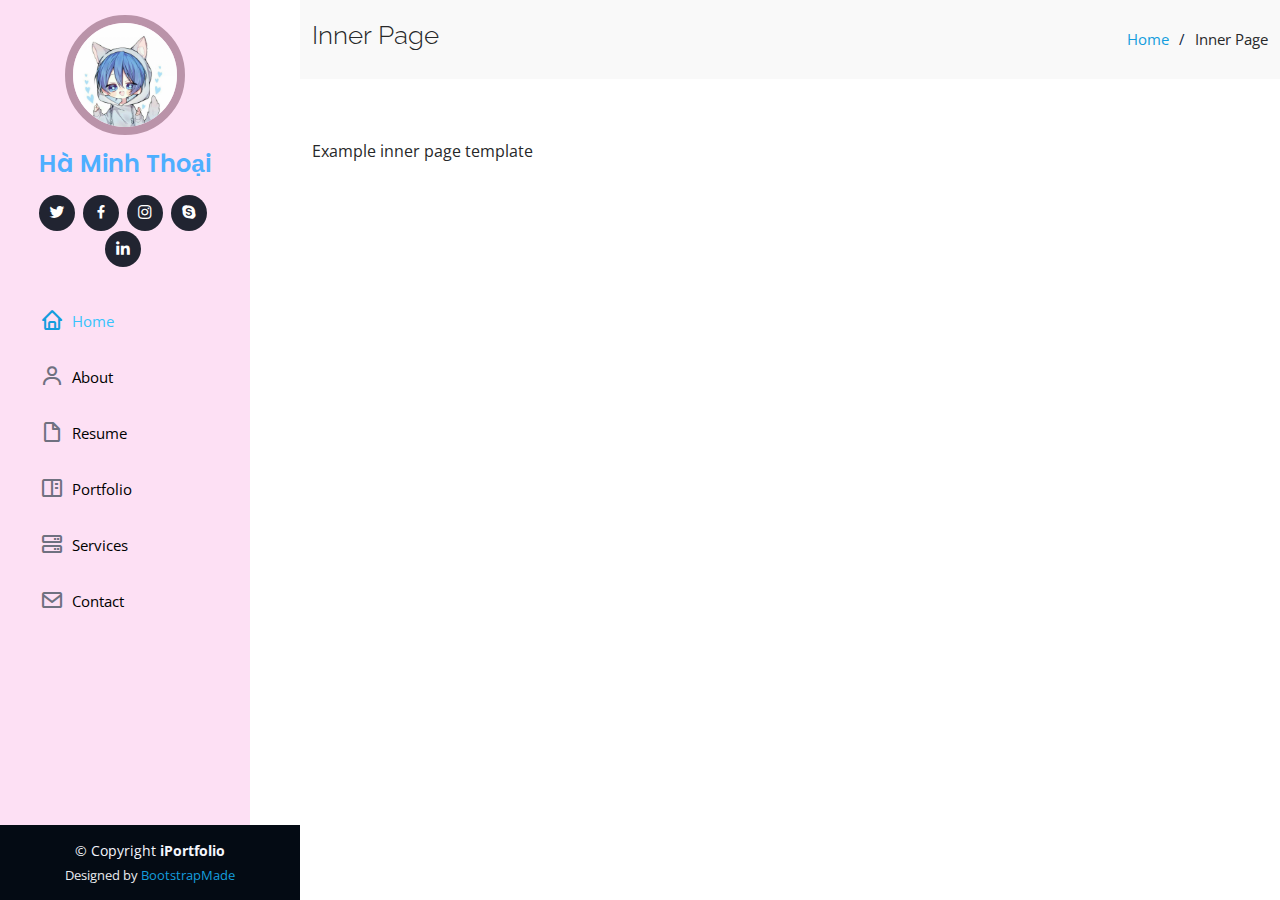
<file: inner-page.html>
<!DOCTYPE html>
<html lang="en">

<head>
  <meta charset="utf-8">
  <meta content="width=device-width, initial-scale=1.0" name="viewport">

  <title>Inner Page - iPortfolio Bootstrap Template</title>
  <meta content="" name="description">
  <meta content="" name="keywords">

  <!-- Favicons -->
  <link href="assets/img/favicon.png" rel="icon">
  <link href="assets/img/apple-touch-icon.png" rel="apple-touch-icon">

  <!-- Google Fonts -->
  <link href="https://fonts.googleapis.com/css?family=Open+Sans:300,300i,400,400i,600,600i,700,700i|Raleway:300,300i,400,400i,500,500i,600,600i,700,700i|Poppins:300,300i,400,400i,500,500i,600,600i,700,700i" rel="stylesheet">

  <!-- Vendor CSS Files -->
  <link href="assets/vendor/aos/aos.css" rel="stylesheet">
  <link href="assets/vendor/bootstrap/css/bootstrap.min.css" rel="stylesheet">
  <link href="assets/vendor/bootstrap-icons/bootstrap-icons.css" rel="stylesheet">
  <link href="assets/vendor/boxicons/css/boxicons.min.css" rel="stylesheet">
  <link href="assets/vendor/glightbox/css/glightbox.min.css" rel="stylesheet">
  <link href="assets/vendor/swiper/swiper-bundle.min.css" rel="stylesheet">

  <!-- Template Main CSS File -->
  <link href="assets/css/style.css" rel="stylesheet">

  <!-- =======================================================
  * Template Name: iPortfolio - v3.8.1
  * Template URL: https://bootstrapmade.com/iportfolio-bootstrap-portfolio-websites-template/
  * Author: BootstrapMade.com
  * License: https://bootstrapmade.com/license/
  ======================================================== -->
</head>

<body>

  <!-- ======= Mobile nav toggle button ======= -->
  <i class="bi bi-list mobile-nav-toggle d-xl-none"></i>

  <!-- ======= Header ======= -->
  <header id="header">
    <div class="d-flex flex-column">

      <div class="profile">
        <img src="assets/img/hero-1.jpg" alt="" class="img-fluid rounded-circle">
        <h1 class="text-light"><a href="index.html">Hà Minh Thoại </a></h1>
        <div class="social-links mt-3 text-center">
          <a href="#" class="twitter"><i class="bx bxl-twitter"></i></a>
          <a href="#" class="facebook"><i class="bx bxl-facebook"></i></a>
          <a href="#" class="instagram"><i class="bx bxl-instagram"></i></a>
          <a href="#" class="google-plus"><i class="bx bxl-skype"></i></a>
          <a href="#" class="linkedin"><i class="bx bxl-linkedin"></i></a>
        </div>
      </div>

      <nav id="navbar" class="nav-menu navbar">
        <ul>
          <li><a href="#hero" class="nav-link scrollto active"><i class="bx bx-home"></i> <span>Home</span></a></li>
          <li><a href="#about" class="nav-link scrollto"><i class="bx bx-user"></i> <span>About</span></a></li>
          <li><a href="#resume" class="nav-inkk scrollto"><i class="bx bx-file-blank"></i> <span>Resume</span></a></li>
          <li><a href="#facts" class="nav-link scrollto"><i class="bx bx-book-content"></i> <span>Portfolio</span></a></li>
          <li><a href="#services" class="nav-link scrollto"><i class="bx bx-server"></i> <span>Services</span></a></li>
          <li><a href="#contact" class="nav-link scrollto"><i class="bx bx-envelope"></i> <span>Contact</span></a></li>
        </ul>
      </nav><!-- .nav-menu -->
    </div>
  </header><!-- End Header -->

  <main id="main">

    <!-- ======= Breadcrumbs ======= -->
    <section class="breadcrumbs">
      <div class="container">

        <div class="d-flex justify-content-between align-items-center">
          <h2>Inner Page</h2>
          <ol>
            <li><a href="index.html">Home</a></li>
            <li>Inner Page</li>
          </ol>
        </div>

      </div>
    </section><!-- End Breadcrumbs -->

    <section class="inner-page">
      <div class="container">
        <p>
          Example inner page template
        </p>
      </div>
    </section>

  </main><!-- End #main -->

  <!-- ======= Footer ======= -->
  <footer id="footer">
    <div class="container">
      <div class="copyright">
        &copy; Copyright <strong><span>iPortfolio</span></strong>
      </div>
      <div class="credits">
        <!-- All the links in the footer should remain intact. -->
        <!-- You can delete the links only if you purchased the pro version. -->
        <!-- Licensing information: https://bootstrapmade.com/license/ -->
        <!-- Purchase the pro version with working PHP/AJAX contact form: https://bootstrapmade.com/iportfolio-bootstrap-portfolio-websites-template/ -->
        Designed by <a href="https://bootstrapmade.com/">BootstrapMade</a>
      </div>
    </div>
  </footer><!-- End  Footer -->

  <a href="#" class="back-to-top d-flex align-items-center justify-content-center"><i class="bi bi-arrow-up-short"></i></a>

  <!-- Vendor JS Files -->
  <script src="assets/vendor/purecounter/purecounter_vanilla.js"></script>
  <script src="assets/vendor/aos/aos.js"></script>
  <script src="assets/vendor/bootstrap/js/bootstrap.bundle.min.js"></script>
  <script src="assets/vendor/glightbox/js/glightbox.min.js"></script>
  <script src="assets/vendor/isotope-layout/isotope.pkgd.min.js"></script>
  <script src="assets/vendor/swiper/swiper-bundle.min.js"></script>
  <script src="assets/vendor/typed.js/typed.min.js"></script>
  <script src="assets/vendor/waypoints/noframework.waypoints.js"></script>
  <script src="assets/vendor/php-email-form/validate.js"></script>

  <!-- Template Main JS File -->
  <script src="assets/js/main.js"></script>

</body>

</html>
</file>
<file: assets/css/style.css>
/**
* Template Name: iPortfolio - v3.8.1
* Template URL: https://bootstrapmade.com/iportfolio-bootstrap-portfolio-websites-template/
* Author: BootstrapMade.com
* License: https://bootstrapmade.com/license/
*/

/*--------------------------------------------------------------
# General
--------------------------------------------------------------*/
body {
  font-family: "Open Sans", sans-serif;
  color: #272829;
}

a {
  color: #149ddd;
  text-decoration: none;
}

a:hover {
  color: #37b3ed;
  text-decoration: none;
}

h1,
h2,
h3,
h4,
h5,
h6 {
  font-family: "Raleway", sans-serif;
}

/*--------------------------------------------------------------
# Back to top button
--------------------------------------------------------------*/
.back-to-top {
  position: fixed;
  visibility: hidden;
  opacity: 0;
  right: 15px;
  bottom: 15px;
  z-index: 996;
  background: #149ddd;
  width: 40px;
  height: 40px;
  border-radius: 50px;
  transition: all 0.4s;
}

.back-to-top i {
  font-size: 28px;
  color: #fff;
  line-height: 0;
}

.back-to-top:hover {
  background: #2eafec;
  color: #fff;
}

.back-to-top.active {
  visibility: visible;
  opacity: 1;
}

/*--------------------------------------------------------------
# Header
--------------------------------------------------------------*/
#header {
  position: fixed;
  top: 0;
  left: 0;
  bottom: 0;
  width: 250px;
  transition: all ease-in-out 0.5s;
  z-index: 9997;
  transition: all 0.5s;
  padding: 0 25px;
  background: #fde0f4;
  overflow-y: auto;
}

#header .profile img {
  margin: 15px auto;
  display: block;
  width: 120px;
  border: 8px solid #9b7086af;
}
#header .profile h1 {
font-size: 24px;
  margin: 0;
  padding: 0;
  font-weight: 600;
  -moz-text-align-last: center;
  text-align-last: center;
  font-family: "Poppins", sans-serif;
}

#header .profile h1 a,
#header .profile h1 a:hover {
  color: rgb(78, 175, 255);
  text-decoration: none;
}

#header .profile .social-links a {
  font-size: 18px;
  display: inline-block;
  background: #212431;
  color: #fff;
  line-height: 1;
  padding: 8px 0;
  margin-right: 4px;
  border-radius: 50%;
  text-align: center;
  width: 36px;
  height: 36px;
  transition: 0.3s;
}

#header .profile .social-links a:hover {
  background: #149ddd;
  color: #fff;
  text-decoration: none;
}

#main {
  margin-left: 300px;
}

@media (max-width: 1199px) {
  #header {
    left: -300px;
  }

  #main {
    margin-left: 0;
  }
}

/*--------------------------------------------------------------
# Navigation Menu
--------------------------------------------------------------*/
/* Desktop Navigation */
.nav-menu {
  padding: 30px 0 0 0;
}

.nav-menu * {
  margin: 0;
  padding: 0;
  list-style: none;
}

.nav-menu>ul>li {
  position: relative;
  white-space: nowrap;
}

.nav-menu a,
.nav-menu a:focus {
  display: flex;
  align-items: center;
  color: #000000;
  padding: 12px 15px;
  margin-bottom: 8px;
  transition: 0.3s;
  font-size: 15px;
}

.nav-menu a i,
.nav-menu a:focus i {
  font-size: 24px;
  padding-right: 8px;
  color: #6f7180;
}

.nav-menu a:hover,
.nav-menu .active,
.nav-menu .active:focus,
.nav-menu li:hover>a {
  text-decoration: none;
  color: rgb(55, 196, 252);
}

.nav-menu a:hover i,
.nav-menu .active i,
.nav-menu .active:focus i,
.nav-menu li:hover>a i {
  color: #149ddd;
}

/* Mobile Navigation */
.mobile-nav-toggle {
  position: fixed;
  right: 15px;
  top: 15px;
  z-index: 9998;
  border: 0;
  font-size: 24px;
  transition: all 0.4s;
  outline: none !important;
  background-color: #149ddd;
  color: #fff;
  width: 40px;
  height: 40px;
  display: inline-flex;
  align-items: center;
  justify-content: center;
  line-height: 0;
  border-radius: 50px;
  cursor: pointer;
}

.mobile-nav-active {
  overflow: hidden;
}

.mobile-nav-active #header {
  left: 0;
}

/*--------------------------------------------------------------
# Hero Section
--------------------------------------------------------------*/
#hero {
  width: 100%;
  height: 100vh;
  background: url("../img/hero-bg.jpg") top center;
  background-size: cover;
}

#hero:before {
  content: "";
  background: rgba(5, 13, 24, 0.3);
  position: absolute;
  bottom: 0;
  top: 0;
  left: 0;
  right: 0;
  z-index: 1;
}

#hero .hero-container {
  position: relative;
  z-index: 2;
  min-width: 300px;
}

#hero h1 {
  margin: 0 0 10px 0;
  font-size: 64px;
  font-weight: 700;
  line-height: 56px;
  color: #fff;
}

#hero p {
  color: #fff;
  margin-bottom: 50px;
  font-size: 26px;
  font-family: "Poppins", sans-serif;
}

#hero p span {
  color: #fff;
  padding-bottom: 4px;
  letter-spacing: 1px;
  border-bottom: 3px solid #149ddd;
}

@media (min-width: 1024px) {
  #hero {
    background-attachment: fixed;
  }
}

@media (max-width: 768px) {
  #hero h1 {
    font-size: 28px;
    line-height: 36px;
  }

  #hero h2 {
    font-size: 18px;
    line-height: 24px;
    margin-bottom: 30px;
  }
}

/*--------------------------------------------------------------
# Sections General
--------------------------------------------------------------*/
section {
  padding: 60px 0;
  overflow: hidden;
}

.section-bg {
  background: #f5f8fd;
}

.section-title {
  padding-bottom: 30px;
}

.section-title h2 {
  font-size: 32px;
  font-weight: bold;
  margin-bottom: 20px;
  padding-bottom: 20px;
  position: relative;
  color: #173b6c;
}

.section-title h2::after {
  content: "";
  position: absolute;
  display: block;
  width: 50px;
  height: 3px;
  background: #149ddd;
  bottom: 0;
  left: 0;
}

.section-title p {
  margin-bottom: 0;
}

/*--------------------------------------------------------------
# About
--------------------------------------------------------------*/
.about .content h3 {
  font-weight: 700;
  font-size: 26px;
  color: #173b6c;
}

.about .content ul {
  list-style: none;
  padding: 0;
}

.about .content ul li {
  margin-bottom: 20px;
  display: flex;
  align-items: center;
}

.about .content ul strong {
  margin-right: 10px;
}

.about .content ul i {
  font-size: 16px;
  margin-right: 5px;
  color: #149ddd;
  line-height: 0;
}

.about .content p:last-child {
  margin-bottom: 0;
}

/*--------------------------------------------------------------
# Facts
--------------------------------------------------------------*/
.facts {
  padding-bottom: 30px;
}

.facts .count-box {
  padding: 30px;
  width: 100%;
}

.facts .count-box i {
  display: block;
  font-size: 44px;
  color: #149ddd;
  float: left;
  line-height: 0;
}

.facts .count-box span {
  font-size: 48px;
  line-height: 40px;
  display: block;
  font-weight: 700;
  color: #050d18;
  margin-left: 60px;
}

.facts .count-box p {
  padding: 15px 0 0 0;
  margin: 0 0 0 60px;
  font-family: "Raleway", sans-serif;
  font-size: 14px;
  color: #122f57;
}

.facts .count-box a {
  font-weight: 600;
  display: block;
  margin-top: 20px;
  color: #122f57;
  font-size: 15px;
  font-family: "Poppins", sans-serif;
  transition: ease-in-out 0.3s;
}

.facts .count-box a:hover {
  color: #1f5297;
}

/*--------------------------------------------------------------
# Akills
--------------------------------------------------------------*/
.skills .progress {
  height: 60px;
  display: block;
  background: none;
  border-radius: 0;
}

.skills .progress .skill {
  padding: 0;
  margin: 0 0 6px 0;
  text-transform: uppercase;
  display: block;
  font-weight: 600;
  font-family: "Poppins", sans-serif;
  color: #050d18;
}

.skills .progress .skill .val {
  float: right;
  font-style: normal;
}

.skills .progress-bar-wrap {
  background: #dce8f8;
  height: 10px;
}

.skills .progress-bar {
  width: 1px;
  height: 10px;
  transition: 0.9s;
  background-color: #149ddd;
}

/*--------------------------------------------------------------
# Resume
--------------------------------------------------------------*/
.resume .resume-title {
  font-size: 26px;
  font-weight: 700;
  margin-top: 20px;
  margin-bottom: 20px;
  color: #050d18;
}

.resume .resume-item {
  padding: 0 0 20px 20px;
  margin-top: -2px;
  border-left: 2px solid #1f5297;
  position: relative;
}

.resume .resume-item h4 {
  line-height: 18px;
  font-size: 18px;
  font-weight: 600;
  text-transform: uppercase;
  font-family: "Poppins", sans-serif;
  color: #050d18;
  margin-bottom: 10px;
}

.resume .resume-item h5 {
  font-size: 16px;
  background: #e4edf9;
  padding: 5px 15px;
  display: inline-block;
  font-weight: 600;
  margin-bottom: 10px;
}

.resume .resume-item ul {
  padding-left: 20px;
}

.resume .resume-item ul li {
  padding-bottom: 10px;
}

.resume .resume-item:last-child {
  padding-bottom: 0;
}

.resume .resume-item::before {
  content: "";
  position: absolute;
  width: 16px;
  height: 16px;
  border-radius: 50px;
  left: -9px;
  top: 0;
  background: #fff;
  border: 2px solid #1f5297;
}

/*--------------------------------------------------------------
# Portfolio
--------------------------------------------------------------*/
.portfolio .portfolio-item {
  margin-bottom: 30px;
}

.portfolio #portfolio-flters {
  padding: 0;
  margin: 0 auto 35px auto;
  list-style: none;
  text-align: center;
  background: #fff;
  border-radius: 50px;
  padding: 2px 15px;
}

.portfolio #portfolio-flters li {
  cursor: pointer;
  display: inline-block;
  padding: 10px 15px 8px 15px;
  font-size: 14px;
  font-weight: 600;
  line-height: 1;
  text-transform: uppercase;
  color: #f28181;
  margin-bottom: 5px;
  transition: all 0.3s ease-in-out;
}

.portfolio #portfolio-flters li:hover,
.portfolio #portfolio-flters li.filter-active {
  color: #1ea5e4;
}

.portfolio #portfolio-flters li:last-child {
  margin-right: 0;
}

.portfolio .portfolio-wrap {
  transition: 0.3s;
  position: relative;
  overflow: hidden;
  z-index: 1;
}

.portfolio .portfolio-wrap::before {
  content: "";
  background: rgba(255, 255, 255, 0.5);
  position: absolute;
  left: 0;
  right: 0;
  top: 0;
  bottom: 0;
  transition: all ease-in-out 0.3s;
  z-index: 2;
  opacity: 0;
}

.portfolio .portfolio-wrap .portfolio-links {
  opacity: 1;
  left: 0;
  right: 0;
  bottom: -60px;
  z-index: 3;
  position: absolute;
  transition: all ease-in-out 0.3s;
  display: flex;
  justify-content: center;
}

.portfolio .portfolio-wrap .portfolio-links a {
  color: #fff;
  font-size: 28px;
  text-align: center;
  background: rgba(20, 157, 221, 0.75);
  transition: 0.3s;
  width: 50%;
}

.portfolio .portfolio-wrap .portfolio-links a:hover {
  background: rgba(20, 157, 221, 0.95);
}

.portfolio .portfolio-wrap .portfolio-links a+a {
  border-left: 1px solid #37b3ed;
}

.portfolio .portfolio-wrap:hover::before {
  top: 0;
  left: 0;
  right: 0;
  bottom: 0;
  opacity: 1;
}

.portfolio .portfolio-wrap:hover .portfolio-links {
  opacity: 1;
  bottom: 0;
}

/*--------------------------------------------------------------
# Portfolio Details
--------------------------------------------------------------*/
.portfolio-details {
  padding-top: 40px;
}

.portfolio-details .portfolio-details-slider img {
  width: 100%;
}

.portfolio-details .portfolio-details-slider .swiper-pagination {
  margin-top: 20px;
  position: relative;
}

.portfolio-details .portfolio-details-slider .swiper-pagination .swiper-pagination-bullet {
  width: 12px;
  height: 12px;
  background-color: #fff;
  opacity: 1;
  border: 1px solid #149ddd;
}

.portfolio-details .portfolio-details-slider .swiper-pagination .swiper-pagination-bullet-active {
  background-color: #149ddd;
}

.portfolio-details .portfolio-info {
  padding: 30px;
  box-shadow: 0px 0 30px rgba(5, 13, 24, 0.08);
}

.portfolio-details .portfolio-info h3 {
  font-size: 22px;
  font-weight: 700;
  margin-bottom: 20px;
  padding-bottom: 20px;
  border-bottom: 1px solid #eee;
}

.portfolio-details .portfolio-info ul {
  list-style: none;
  padding: 0;
  font-size: 15px;
}

.portfolio-details .portfolio-info ul li+li {
  margin-top: 10px;
}

.portfolio-details .portfolio-description {
  padding-top: 30px;
}

.portfolio-details .portfolio-description h2 {
  font-size: 26px;
  font-weight: 700;
  margin-bottom: 20px;
}

.portfolio-details .portfolio-description p {
  padding: 0;
}

/*--------------------------------------------------------------
# Services
--------------------------------------------------------------*/
.services .icon-box {
  margin-bottom: 20px;
}

.services .icon {
  float: left;
  display: flex;
  align-items: center;
  justify-content: center;
  width: 54px;
  height: 54px;
  background: #149ddd;
  border-radius: 50%;
  transition: 0.5s;
  border: 1px solid #149ddd;
}

.services .icon i {
  color: #fff;
  font-size: 24px;
  line-height: 0;
}

.services .icon-box:hover .icon {
  background: #fff;
}

.services .icon-box:hover .icon i {
  color: #149ddd;
}

.services .title {
  margin-left: 80px;
  font-weight: 700;
  margin-bottom: 15px;
  font-size: 18px;
}

.services .title a {
  color: #343a40;
}

.services .title a:hover {
  color: #149ddd;
}

.services .description {
  margin-left: 80px;
  line-height: 24px;
  font-size: 14px;
}

/*--------------------------------------------------------------
# Testimonials
--------------------------------------------------------------*/
.testimonials .testimonials-carousel,
.testimonials .testimonials-slider {
  overflow: hidden;
}

.testimonials .testimonial-item {
  box-sizing: content-box;
  text-align: center;
  min-height: 320px;
}

.testimonials .testimonial-item .testimonial-img {
  width: 90px;
  border-radius: 50%;
  margin: 0 auto;
}

.testimonials .testimonial-item h3 {
  font-size: 18px;
  font-weight: bold;
  margin: 10px 0 5px 0;
  color: #111;
}

.testimonials .testimonial-item h4 {
  font-size: 14px;
  color: #999;
  margin: 0;
}

.testimonials .testimonial-item .quote-icon-left,
.testimonials .testimonial-item .quote-icon-right {
  color: #c3e8fa;
  font-size: 26px;
}

.testimonials .testimonial-item .quote-icon-left {
  display: inline-block;
  left: -5px;
  position: relative;
}

.testimonials .testimonial-item .quote-icon-right {
  display: inline-block;
  right: -5px;
  position: relative;
  top: 10px;
}

.testimonials .testimonial-item p {
  font-style: italic;
  margin: 0 15px 15px 15px;
  padding: 20px;
  background: #fff;
  position: relative;
  margin-bottom: 35px;
  border-radius: 6px;
  box-shadow: 0px 2px 15px rgba(0, 0, 0, 0.1);
}

.testimonials .testimonial-item p::after {
  content: "";
  width: 0;
  height: 0;
  border-top: 20px solid #fff;
  border-right: 20px solid transparent;
  border-left: 20px solid transparent;
  position: absolute;
  bottom: -20px;
  left: calc(50% - 20px);
}

.testimonials .swiper-pagination {
  margin-top: 20px;
  position: relative;
}

.testimonials .swiper-pagination .swiper-pagination-bullet {
  width: 12px;
  height: 12px;
  background-color: #fff;
  opacity: 1;
  border: 1px solid #149ddd;
}

.testimonials .swiper-pagination .swiper-pagination-bullet-active {
  background-color: #149ddd;
}

/*--------------------------------------------------------------
# Contact
--------------------------------------------------------------*/
.contact {
  padding-bottom: 130px;
}

.contact .info {
  padding: 30px;
  background: #fff;
  width: 100%;
  box-shadow: 0 0 24px 0 rgba(0, 0, 0, 0.12);
}

.contact .info i {
  font-size: 20px;
  color: #149ddd;
  float: left;
  width: 44px;
  height: 44px;
  background: #dff3fc;
  display: flex;
  justify-content: center;
  align-items: center;
  border-radius: 50px;
  transition: all 0.3s ease-in-out;
}

.contact .info h4 {
  padding: 0 0 0 60px;
  font-size: 22px;
  font-weight: 600;
  margin-bottom: 5px;
  color: #050d18;
}

.contact .info p {
  padding: 0 0 10px 60px;
  margin-bottom: 20px;
  font-size: 14px;
  color: #173b6c;
}

.contact .info .email p {
  padding-top: 5px;
}

.contact .info .social-links {
  padding-left: 60px;
}

.contact .info .social-links a {
  font-size: 18px;
  display: inline-block;
  background: #333;
  color: #fff;
  line-height: 1;
  padding: 8px 0;
  border-radius: 50%;
  text-align: center;
  width: 36px;
  height: 36px;
  transition: 0.3s;
  margin-right: 10px;
}

.contact .info .social-links a:hover {
  background: #149ddd;
  color: #fff;
}

.contact .info .email:hover i,
.contact .info .address:hover i,
.contact .info .phone:hover i {
  background: #149ddd;
  color: #fff;
}

.contact .php-email-form {
  width: 100%;
  padding: 30px;
  background: #fff;
  box-shadow: 0 0 24px 0 rgba(0, 0, 0, 0.12);
}

.contact .php-email-form .form-group {
  padding-bottom: 8px;
}

.contact .php-email-form .validate {
  display: none;
  color: red;
  margin: 0 0 15px 0;
  font-weight: 400;
  font-size: 13px;
}

.contact .php-email-form .error-message {
  display: none;
  color: #fff;
  background: #ed3c0d;
  text-align: left;
  padding: 15px;
  font-weight: 600;
}

.contact .php-email-form .error-message br+br {
  margin-top: 25px;
}

.contact .php-email-form .sent-message {
  display: none;
  color: #fff;
  background: #18d26e;
  text-align: center;
  padding: 15px;
  font-weight: 600;
}

.contact .php-email-form .loading {
  display: none;
  background: #fff;
  text-align: center;
  padding: 15px;
}

.contact .php-email-form .loading:before {
  content: "";
  display: inline-block;
  border-radius: 50%;
  width: 24px;
  height: 24px;
  margin: 0 10px -6px 0;
  border: 3px solid #18d26e;
  border-top-color: #eee;
  -webkit-animation: animate-loading 1s linear infinite;
  animation: animate-loading 1s linear infinite;
}

.contact .php-email-form .form-group {
  margin-bottom: 15px;
}

.contact .php-email-form label {
  padding-bottom: 8px;
}

.contact .php-email-form input,
.contact .php-email-form textarea {
  border-radius: 0;
  box-shadow: none;
  font-size: 14px;
}

.contact .php-email-form input {
  height: 44px;
}

.contact .php-email-form textarea {
  padding: 10px 15px;
}

.contact .php-email-form button[type=submit] {
  background: #149ddd;
  border: 0;
  padding: 10px 24px;
  color: #fff;
  transition: 0.4s;
  border-radius: 4px;
}

.contact .php-email-form button[type=submit]:hover {
  background: #37b3ed;
}

@-webkit-keyframes animate-loading {
  0% {
    transform: rotate(0deg);
  }

  100% {
    transform: rotate(360deg);
  }
}

@keyframes animate-loading {
  0% {
    transform: rotate(0deg);
  }

  100% {
    transform: rotate(360deg);
  }
}

/*--------------------------------------------------------------
# Breadcrumbs
--------------------------------------------------------------*/
.breadcrumbs {
  padding: 20px 0;
  background: #f9f9f9;
}

.breadcrumbs h2 {
  font-size: 26px;
  font-weight: 300;
}

.breadcrumbs ol {
  display: flex;
  flex-wrap: wrap;
  list-style: none;
  padding: 0;
  margin: 0;
  font-size: 15px;
}

.breadcrumbs ol li+li {
  padding-left: 10px;
}

.breadcrumbs ol li+li::before {
  display: inline-block;
  padding-right: 10px;
  color: #0e2442;
  content: "/";
}

@media (max-width: 768px) {
  .breadcrumbs .d-flex {
    display: block !important;
  }

  .breadcrumbs ol {
    display: block;
  }

  .breadcrumbs ol li {
    display: inline-block;
  }
}

/*--------------------------------------------------------------
# Footer
--------------------------------------------------------------*/
#footer {
  padding: 15px;
  color: #f4f6fd;
  font-size: 14px;
  position: fixed;
  left: 0;
  bottom: 0;
  width: 300px;
  z-index: 9999;
  background: #040b14;
}

#footer .copyright {
  text-align: center;
}

#footer .credits {
  padding-top: 5px;
  text-align: center;
  font-size: 13px;
  color: #eaebf0;
}

@media (max-width: 1199px) {
  #footer {
    position: static;
    width: auto;
    padding-right: 20px 15px;
  }
}
.snowflake {
color: rgb(223, 252, 249);
}
@-webkit-keyframes snowflakes-fall {
0% {
top: -10%;
}
100% {
top: 100%;
}
}
@-webkit-keyframes snowflakes-shake {
0% {
-webkit-transform: translateX(0px);
transform: translateX(0px);
}
50% {
-webkit-transform: translateX(80px);
transform: translateX(80px);
}
100% {
-webkit-transform: translateX(0px);
transform: translateX(0px);
}
}
@keyframes snowflakes-fall {
0% {
top: -10%;
}
100% {
top: 100%;
}
}
@keyframes snowflakes-shake {
0% {
transform: translateX(0px);
}
50% {
transform: translateX(80px);
}
100% {
transform: translateX(0px);
}
}
.snowflake {
position: fixed;
top: -10%;
z-index: 9999;
-webkit-user-select: none;
-moz-user-select: none;
-ms-user-select: none;
user-select: none;
cursor: default;
-webkit-animation-name: snowflakes-fall, snowflakes-shake;
-webkit-animation-duration: 10s, 3s;
-webkit-animation-timing-function: linear, ease-in-out;
-webkit-animation-iteration-count: infinite, infinite;
-webkit-animation-play-state: running, running;
animation-name: snowflakes-fall, snowflakes-shake;
animation-duration: 10s, 3s;
animation-timing-function: linear, ease-in-out;
animation-iteration-count: infinite, infinite;
animation-play-state: running, running;
}
.snowflake:nth-of-type(0) {
left: 1%;
-webkit-animation-delay: 0s, 0s;
animation-delay: 0s, 0s;
}
.snowflake:nth-of-type(1) {
left: 10%;
-webkit-animation-delay: 1s, 1s;
animation-delay: 1s, 1s;
}
.snowflake:nth-of-type(2) {
left: 20%;
-webkit-animation-delay: 6s, 0.5s;
animation-delay: 6s, 0.5s;
}
.snowflake:nth-of-type(3) {
left: 30%;
-webkit-animation-delay: 4s, 2s;
animation-delay: 4s, 2s;
}
.snowflake:nth-of-type(4) {
left: 40%;
-webkit-animation-delay: 2s, 2s;
animation-delay: 2s, 2s;
}
.snowflake:nth-of-type(5) {
left: 50%;
-webkit-animation-delay: 8s, 3s;
animation-delay: 8s, 3s;
}
.snowflake:nth-of-type(6) {
left: 60%;
-webkit-animation-delay: 6s, 2s;
animation-delay: 6s, 2s;
}
.snowflake:nth-of-type(7) {
left: 70%;
-webkit-animation-delay: 2.5s, 1s;
animation-delay: 2.5s, 1s;
}
.snowflake:nth-of-type(8) {
left: 80%;
-webkit-animation-delay: 1s, 0s;
animation-delay: 1s, 0s;
}
.snowflake:nth-of-type(9) {
left: 90%;
-webkit-animation-delay: 3s, 1.5s;
animation-delay: 3s, 1.5s;
}
</file>
